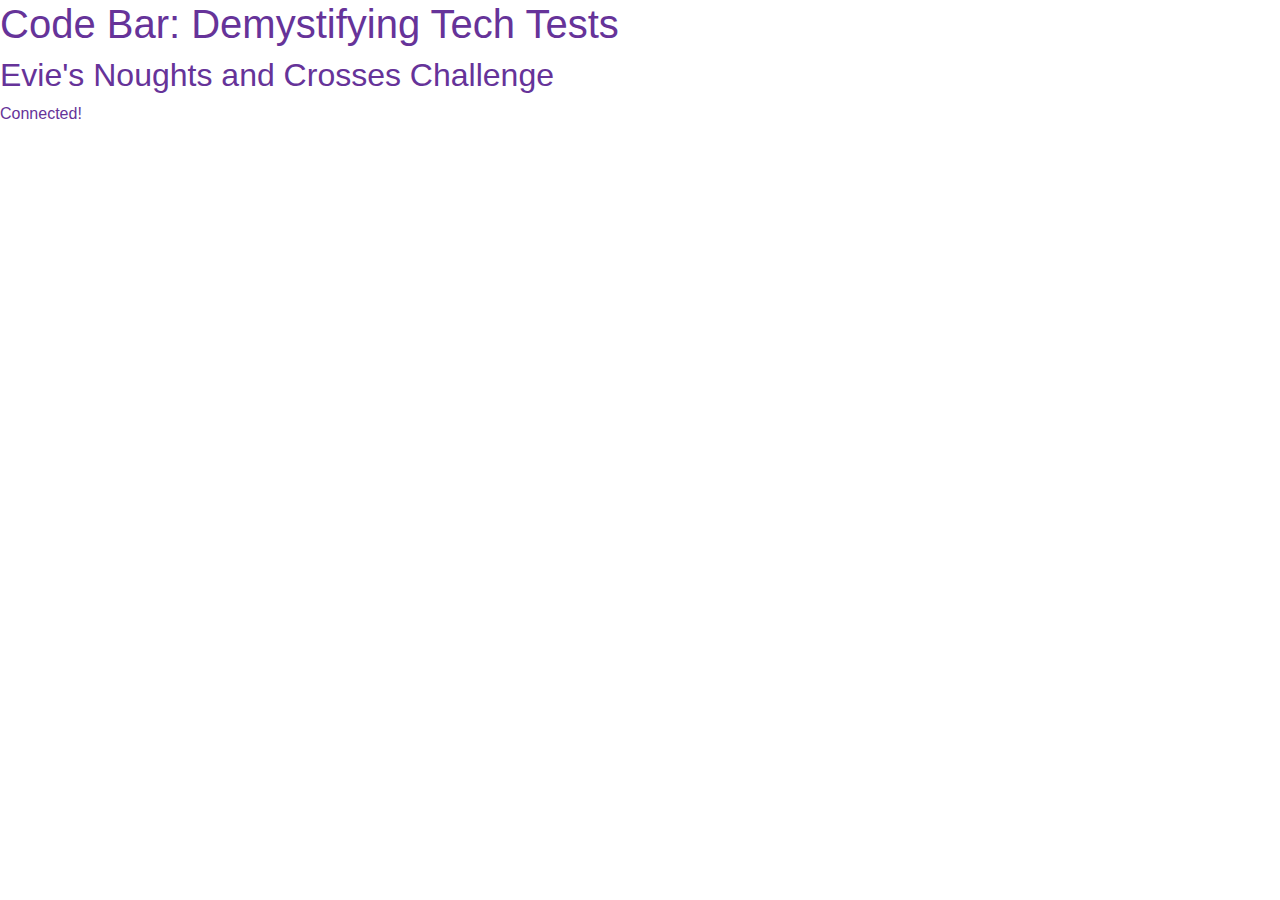
<file: JavaScipt/index.html>
<html lang="en">
<head>
    <meta charset="UTF-8">
    <meta name="viewport" content="width=device-width, initial-scale=1.0">
    <meta http-equiv="X-UA-Compatible" content="ie=edge">

    <link rel="stylesheet" href="https://stackpath.bootstrapcdn.com/bootstrap/4.3.1/css/bootstrap.min.css" integrity="sha384-ggOyR0iXCbMQv3Xipma34MD+dH/1fQ784/j6cY/iJTQUOhcWr7x9JvoRxT2MZw1T" crossorigin="anonymous">
    <link rel="stylesheet" href="styles.css">
    <title>Noughts and Crosses</title>
</head>

<body class="body">

    <h1>Code Bar: Demystifying Tech Tests</h1>
    <h2>Evie's Noughts and Crosses Challenge</h2>
   
    


    <script src="scripts.js"></script>
    <script src="https://code.jquery.com/jquery-3.3.1.slim.min.js" integrity="sha384-q8i/X+965DzO0rT7abK41JStQIAqVgRVzpbzo5smXKp4YfRvH+8abtTE1Pi6jizo" crossorigin="anonymous"></script>
    <script src="https://cdnjs.cloudflare.com/ajax/libs/popper.js/1.14.7/umd/popper.min.js" integrity="sha384-UO2eT0CpHqdSJQ6hJty5KVphtPhzWj9WO1clHTMGa3JDZwrnQq4sF86dIHNDz0W1" crossorigin="anonymous"></script>
    <script src="https://stackpath.bootstrapcdn.com/bootstrap/4.3.1/js/bootstrap.min.js" integrity="sha384-JjSmVgyd0p3pXB1rRibZUAYoIIy6OrQ6VrjIEaFf/nJGzIxFDsf4x0xIM+B07jRM" crossorigin="anonymous"></script>
</body>
</html>
</file>
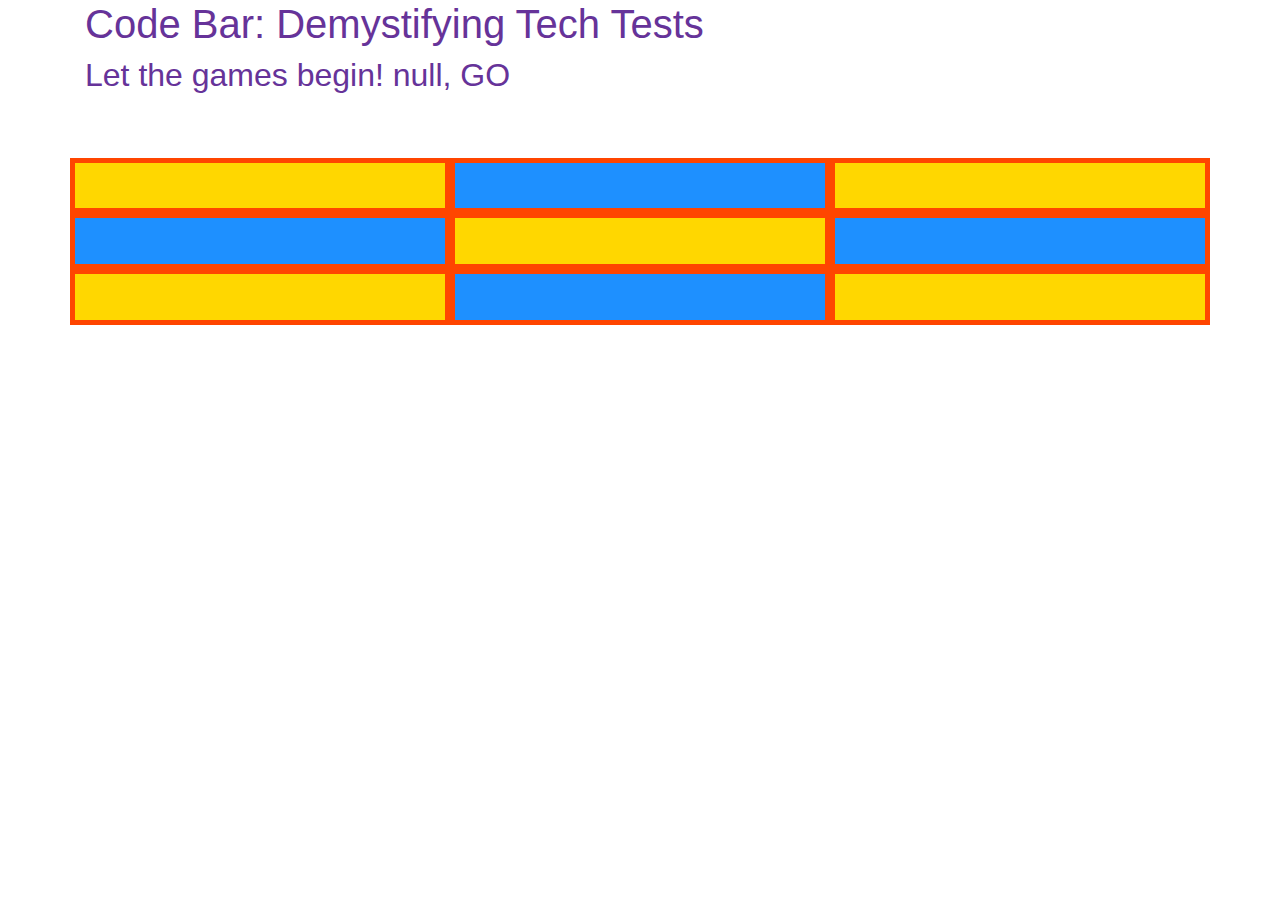
<file: JavaScript/noughtsAndCrosses/index.html>
<html lang="en">
<head>
    <meta charset="UTF-8">
    <meta name="viewport" content="width=device-width, initial-scale=1.0">
    <meta http-equiv="X-UA-Compatible" content="ie=edge">
    <link rel="stylesheet" href="https://stackpath.bootstrapcdn.com/bootstrap/4.3.1/css/bootstrap.min.css" integrity="sha384-ggOyR0iXCbMQv3Xipma34MD+dH/1fQ784/j6cY/iJTQUOhcWr7x9JvoRxT2MZw1T" crossorigin="anonymous">
    <link rel="stylesheet" href="styles.css">
    <title>Noughts and Crosses</title>
</head>
<body class="body">
    <main>
        <div class="container">
            <div class="heading">
                <h1>Code Bar: Demystifying Tech Tests</h1>
                <h2>Evie's Noughts and Crosses Challenge</h2>    
            </div>                            
        <!-- this is currently not responsive. Want it to be three across but just smaller even when window is xs -->
            <div class="row">
                <div class="col-lg-4 box cross"></div>
                <div class="col-lg-4 box nought"></div>
                <div class="col-lg-4 box cross"></div>                    
            </div>
            <div class="row">
                <div class="col-lg-4 box nought"></div>
                <div class="col-lg-4 box cross"></div>
                <div class="col-lg-4 box nought"></div>                    
            </div>
            <div class="row">
                <div class="col-lg-4 box cross"></div>
                <div class="col-lg-4 box nought"></div>
                <div class="col-lg-4 box cross"></div>                    
            </div>     
        </div> <!-- END OF CONTAINER -->
    </main>    
    <script src="scripts.js"></script>
    <script src="https://code.jquery.com/jquery-3.3.1.slim.min.js" integrity="sha384-q8i/X+965DzO0rT7abK41JStQIAqVgRVzpbzo5smXKp4YfRvH+8abtTE1Pi6jizo" crossorigin="anonymous"></script>
    <script src="https://cdnjs.cloudflare.com/ajax/libs/popper.js/1.14.7/umd/popper.min.js" integrity="sha384-UO2eT0CpHqdSJQ6hJty5KVphtPhzWj9WO1clHTMGa3JDZwrnQq4sF86dIHNDz0W1" crossorigin="anonymous"></script>
    <script src="https://stackpath.bootstrapcdn.com/bootstrap/4.3.1/js/bootstrap.min.js" integrity="sha384-JjSmVgyd0p3pXB1rRibZUAYoIIy6OrQ6VrjIEaFf/nJGzIxFDsf4x0xIM+B07jRM" crossorigin="anonymous"></script>
</body>
</html>
</file>
<file: JavaScipt/styles.css>
.body {
    color: rebeccapurple;
}
</file>
<file: JavaScript/noughtsAndCrosses/styles.css>
.heading {
    color: rebeccapurple;
    padding-bottom: 5%;
}

.box {
    border: 5px solid orangered;
    padding: 2%;
    font-size: 100px; 
    width: 20%;
    height: 20%;     
}

.nought {
    color: gold;
    background: dodgerblue;
}

.cross {
    color: dodgerblue;
    background: gold;
}

.nought:hover {
    color: rgb(180, 154, 3);
    background: rgb(19, 87, 155);
}

.cross:hover {
    color: rgb(19, 87, 155);
    background: rgb(180, 154, 3);
}
</file>
